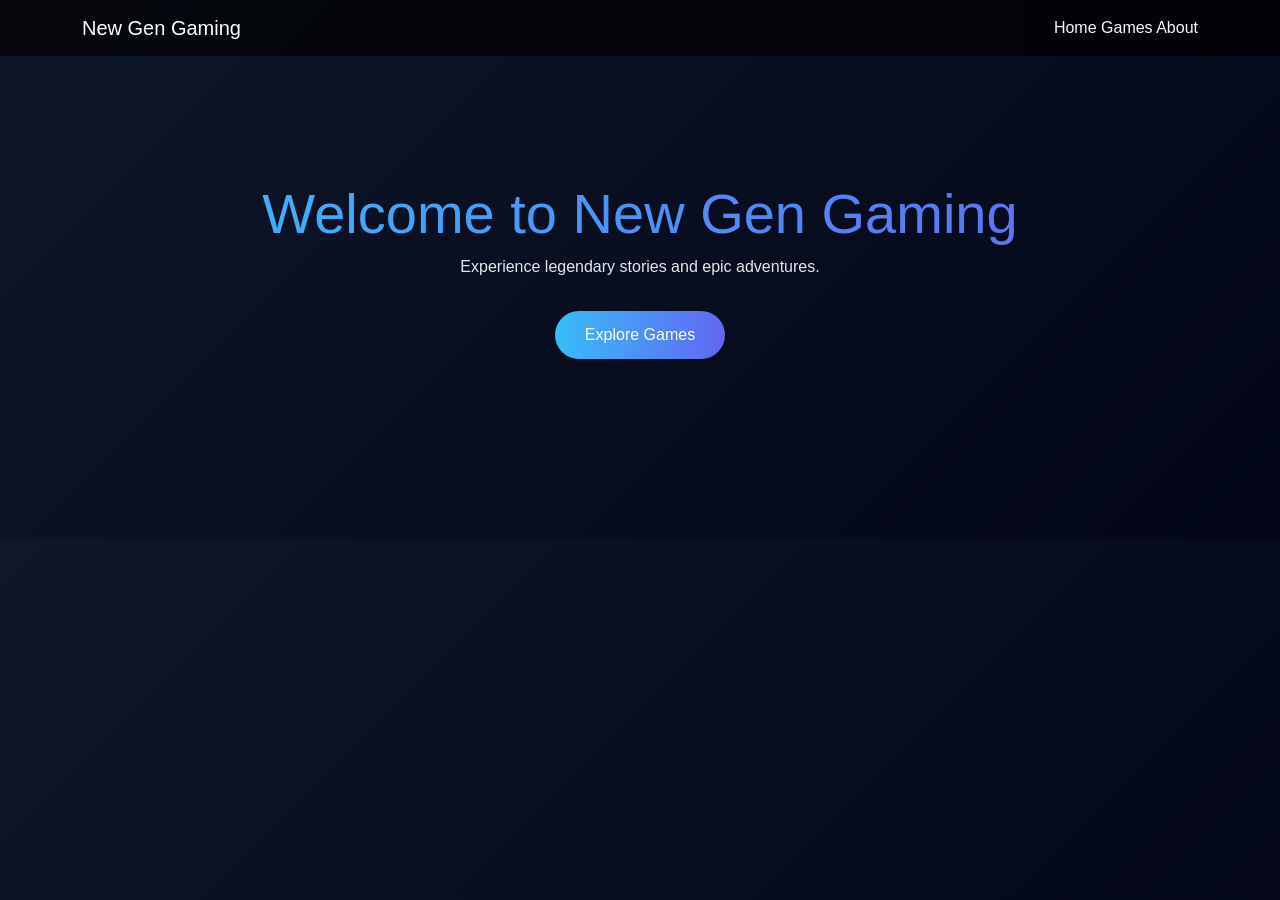
<file: index.html>
<!DOCTYPE html>
<html lang="en">
<head>
<meta charset="UTF-8">
<title>New Gen Gaming</title>
<meta name="viewport" content="width=device-width, initial-scale=1">

<link href="https://cdn.jsdelivr.net/npm/bootstrap@5.3.2/dist/css/bootstrap.min.css" rel="stylesheet">

<style>
body{
background: linear-gradient(135deg,#0f172a,#020617);
font-family:Poppins,sans-serif;
color:#e5e7eb;
}

.navbar{
background:rgba(0,0,0,0.7)!important;
}

.hero{
padding:180px 0;
text-align:center;
}

.hero h1{
font-size:3.5rem;
background:linear-gradient(90deg,#38bdf8,#6366f1);
-webkit-background-clip:text;
-webkit-text-fill-color:transparent;
}

.btn-primary{
background:linear-gradient(90deg,#38bdf8,#6366f1);
border:none;
padding:12px 30px;
border-radius:30px;
}
</style>
</head>

<body>

<nav class="navbar navbar-expand-lg navbar-dark fixed-top">
<div class="container">
<a class="navbar-brand">New Gen Gaming</a>

<div>
<a class="nav-link text-light d-inline" href="index.html">Home</a>
<a class="nav-link text-light d-inline" href="games.html">Games</a>
<a class="nav-link text-light d-inline" href="about.html">About</a>
</div>
</div>
</nav>

<section class="hero">
<div class="container">
<h1>Welcome to New Gen Gaming</h1>
<p>Experience legendary stories and epic adventures.</p>

<a href="games.html" class="btn btn-primary mt-3">Explore Games</a>
</div>
</section>

</body>
</html>
</file>
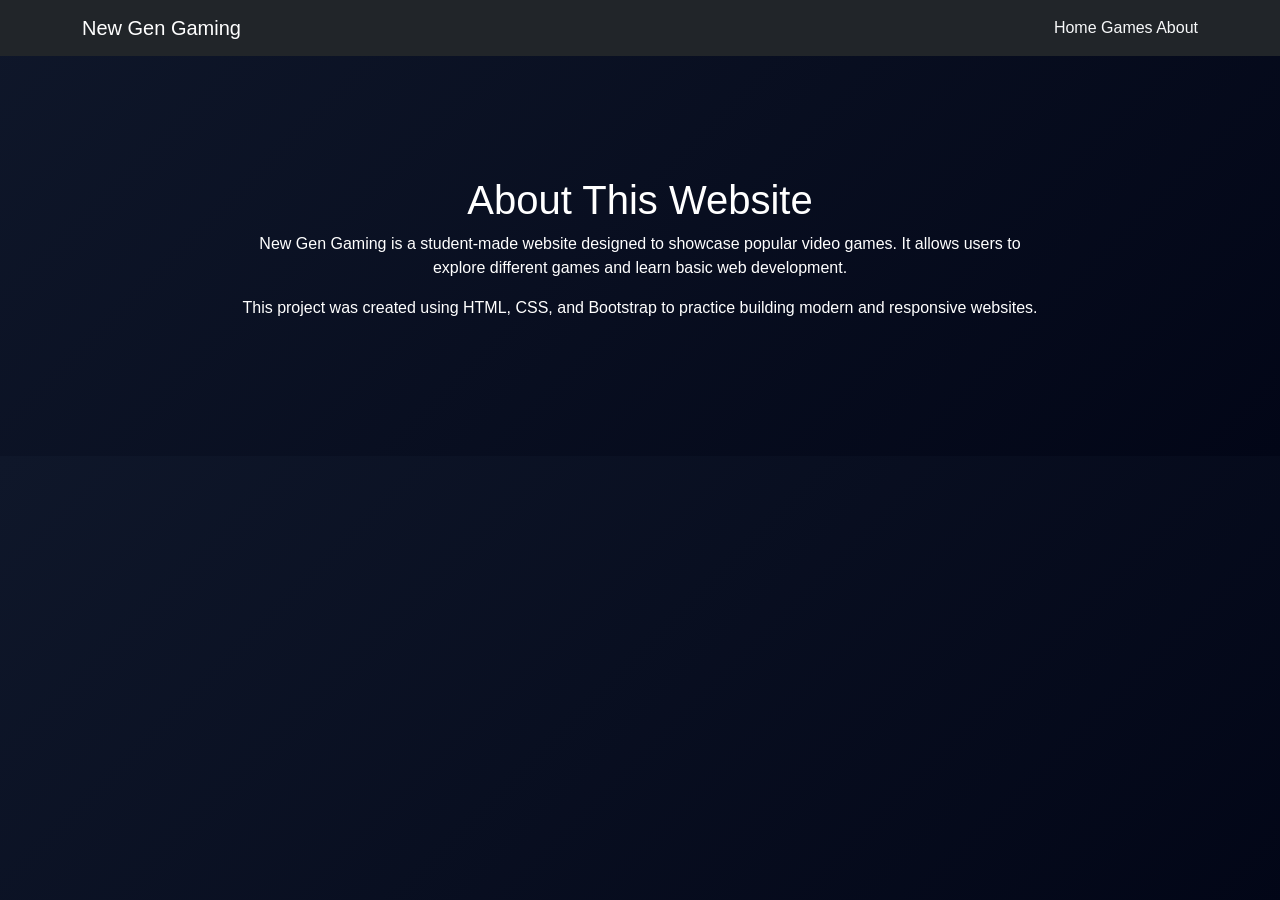
<file: about.html>
<!DOCTYPE html>
<html lang="en">
<head>
<meta charset="UTF-8">
<title>About - New Gen Gaming</title>
<meta name="viewport" content="width=device-width, initial-scale=1">

<link href="https://cdn.jsdelivr.net/npm/bootstrap@5.3.2/dist/css/bootstrap.min.css" rel="stylesheet">

<style>
body{
background:linear-gradient(135deg,#0f172a,#020617);
color:white;
font-family:Poppins,sans-serif;
}

.about{
padding:120px 0;
max-width:800px;
margin:auto;
}
</style>
</head>

<body>

<nav class="navbar navbar-expand-lg navbar-dark bg-dark">
<div class="container">
<a class="navbar-brand">New Gen Gaming</a>

<div>
<a class="nav-link text-light d-inline" href="index.html">Home</a>
<a class="nav-link text-light d-inline" href="games.html">Games</a>
<a class="nav-link text-light d-inline" href="about.html">About</a>
</div>
</div>
</nav>

<div class="about text-center">

<h1>About This Website</h1>

<p>
New Gen Gaming is a student-made website designed to showcase popular video games.
It allows users to explore different games and learn basic web development.
</p>

<p>
This project was created using HTML, CSS, and Bootstrap to practice building
modern and responsive websites.
</p>

</div>

</body>
</html>
</file>
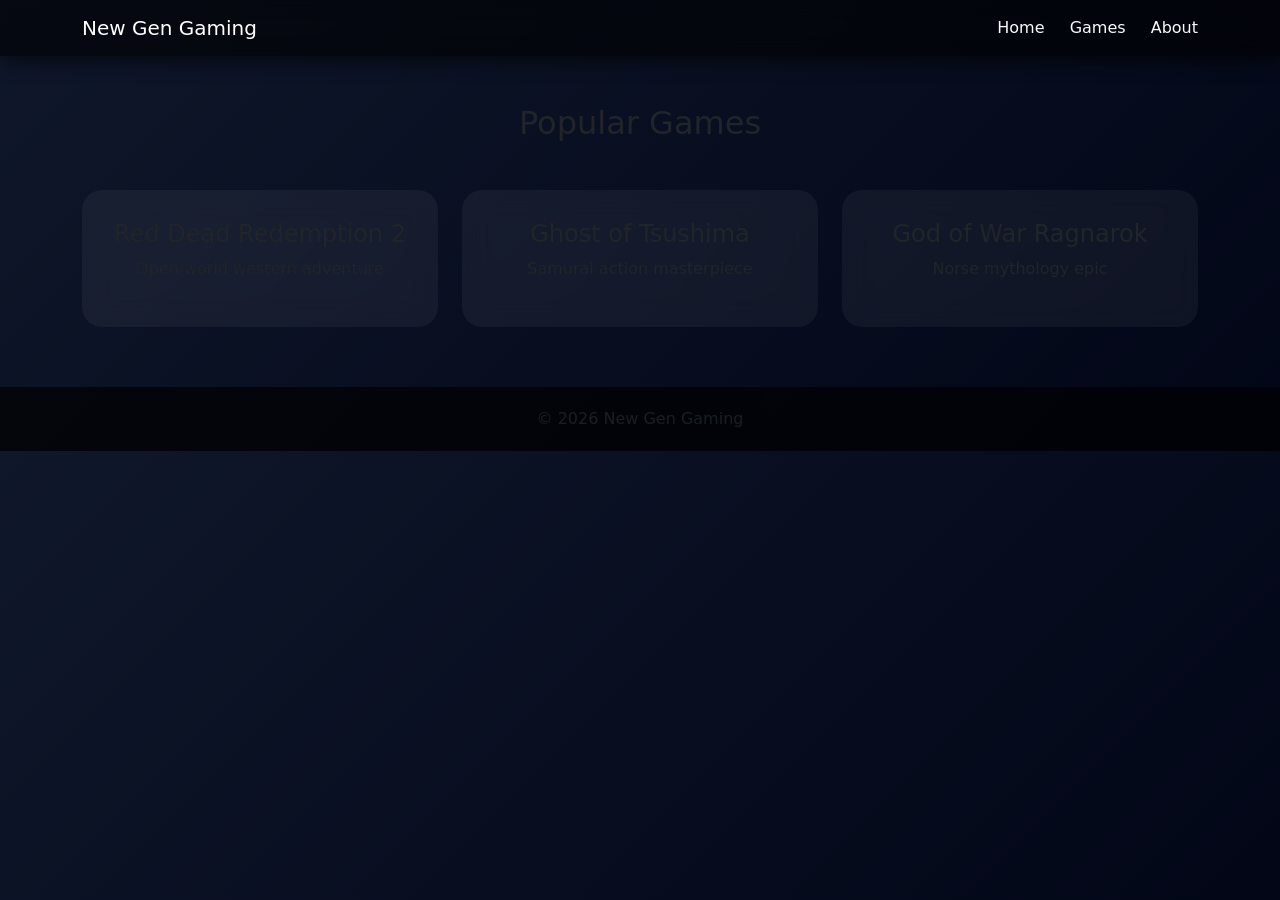
<file: games.html>
<!DOCTYPE html>
<html>
<head>
<meta charset="UTF-8">
<title>Games</title>

<link rel="stylesheet" href="style.css">
<link href="https://cdn.jsdelivr.net/npm/bootstrap@5.3.2/dist/css/bootstrap.min.css" rel="stylesheet">
</head>

<body>

<nav class="navbar navbar-expand-lg navbar-dark">
<div class="container">
<a class="navbar-brand">New Gen Gaming</a>

<div>
<a class="nav-link text-light d-inline" href="index.html">Home</a>
<a class="nav-link text-light d-inline" href="games.html">Games</a>
<a class="nav-link text-light d-inline" href="about.html">About</a>
</div>

</div>
</nav>

<div class="container my-5">

<h2 class="text-center mb-5">Popular Games</h2>

<div class="row g-4">

<div class="col-md-4">
<div class="game-card">
<h4>Red Dead Redemption 2</h4>
<p>Open world western adventure</p>
</div>
</div>

<div class="col-md-4">
<div class="game-card">
<h4>Ghost of Tsushima</h4>
<p>Samurai action masterpiece</p>
</div>
</div>

<div class="col-md-4">
<div class="game-card">
<h4>God of War Ragnarok</h4>
<p>Norse mythology epic</p>
</div>
</div>

</div>

</div>

<footer class="footer">
© 2026 New Gen Gaming
</footer>

</body>
</html>
</file>
<file: style.css>
body {
  background: linear-gradient(135deg, #0f172a, #020617);
  font-family: 'Poppins', sans-serif;
  color: #e5e7eb;
  scroll-behavior: smooth;
  margin: 0;
  padding: 0;
}

.navbar {
  backdrop-filter: blur(10px);
  background: rgba(0,0,0,0.6) !important;
  box-shadow: 0 5px 20px rgba(0,0,0,0.6);
}

.nav-link {
  margin-left: 20px;
  transition: 0.3s;
  cursor: pointer;
}

.nav-link:hover {
  color: #38bdf8 !important;
}

.section-page {
  display: none;
  padding-top: 100px;
  padding-bottom: 60px;
  min-height: 100vh;
}

.active-page {
  display: block;
}

.hero {
  padding: 160px 0;
  text-align: center;
  background: radial-gradient(circle at top left, #1e293b, #020617);
}

.hero h1 {
  font-size: 3.5rem;
  font-weight: 700;
  background: linear-gradient(90deg, #38bdf8, #6366f1);
  -webkit-background-clip: text;
  -webkit-text-fill-color: transparent;
}

.hero p {
  font-size: 1.3rem;
}

.btn-primary {
  background: linear-gradient(90deg, #38bdf8, #6366f1);
  border: none;
  padding: 12px 30px;
  border-radius: 30px;
}

.btn-primary:hover {
  transform: scale(1.05);
}

.game-card {
  background: rgba(255,255,255,0.05);
  backdrop-filter: blur(15px);
  padding: 30px;
  border-radius: 20px;
  text-align: center;
  cursor: pointer;
  transition: 0.4s;
}

.game-card:hover {
  transform: translateY(-12px) scale(1.05);
}

.footer {
  background: #000;
  padding: 20px;
  margin-top: 60px;
  text-align: center;
  opacity: 0.7;
}
</file>
